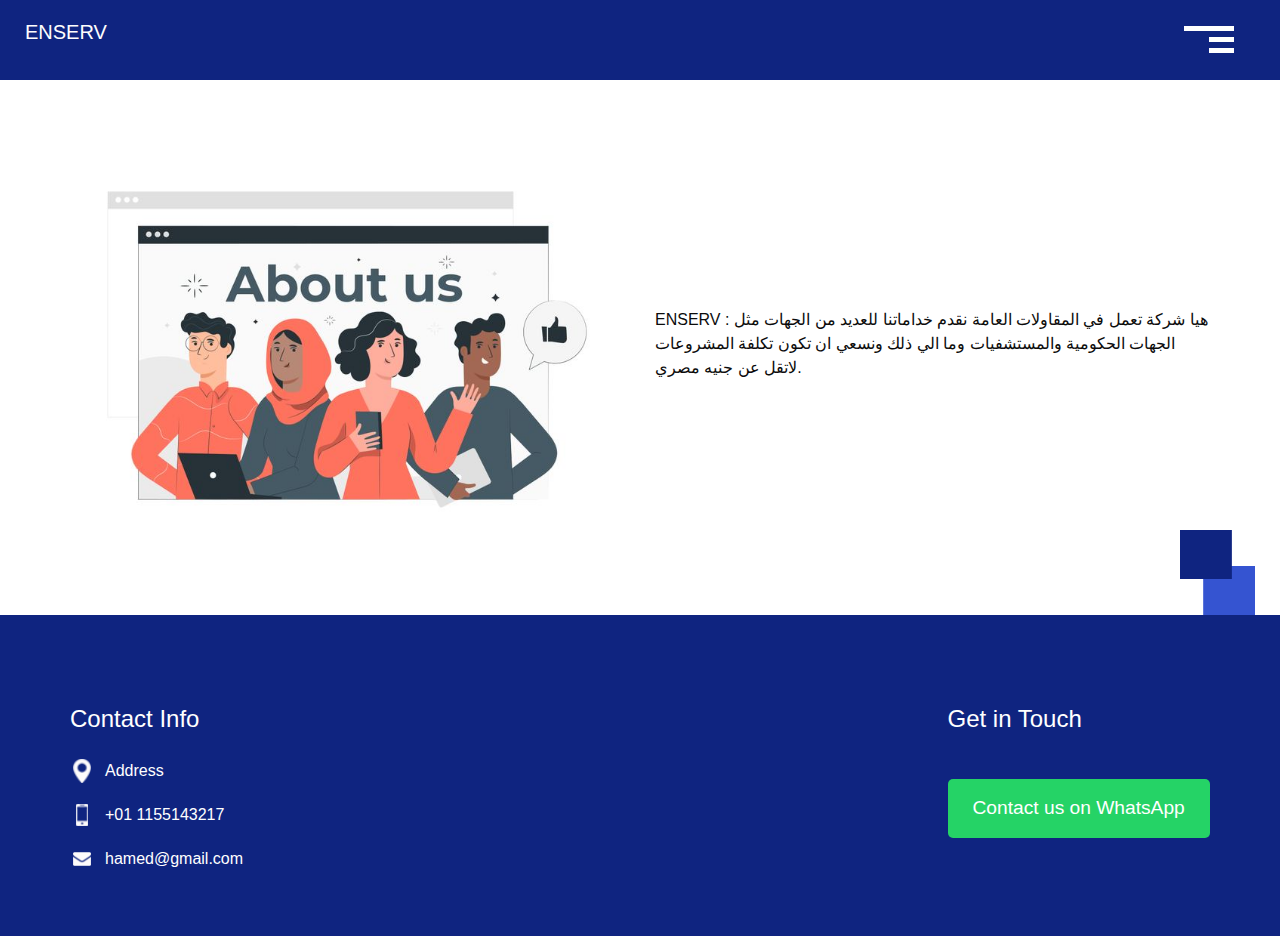
<file: en/about.html>
<!DOCTYPE html>
<html>

<head>
  <!-- Basic -->
  <meta charset="utf-8" />
  <meta http-equiv="X-UA-Compatible" content="IE=edge" />
  <!-- Mobile Metas -->
  <meta name="viewport" content="width=device-width, initial-scale=1, shrink-to-fit=no" />
  <!-- Site Metas -->
  <meta name="keywords" content="" />
  <meta name="description" content="" />
  <meta name="author" content="" />

  <title> About </title>

  <!-- bootstrap core css -->
  <link rel="stylesheet" type="text/css" href="css/bootstrap.css" />
  <!-- fonts style -->
  <link href="https://fonts.googleapis.com/css?family=Poppins:400,700|Raleway:400,700&display=swap" rel="stylesheet">
  <!-- Custom styles for this template -->
  <link href="css/style.css" rel="stylesheet" />
  <!-- responsive style -->
  <link href="css/responsive.css" rel="stylesheet" />
  <style>
    body {
      font-family: "Alexandria", sans-serif;
    }
    .whatsapp-button {
      display: inline-block;
      padding: 15px 25px;
      font-size: 1.2em;
      background-color: #25D366;
      color: white;
      text-decoration: none;
      border-radius: 5px;
      transition: background-color 0.3s;
      margin-top: 20px;
    }
    .whatsapp-button:hover {
      background-color: #1DA851;
    }
  </style>
</head>

<body class="sub_page">

  <div class="hero_area">
    <!-- header section starts -->
    <header class="header_section">
      <div class="container-fluid">
        <nav class="navbar navbar-expand-lg custom_nav-container">
          <a class="navbar-brand" href="index.html">
            <p>ENSERV</p>
          </a>
          <div class="navbar-collapse" id="">
            <div class="custom_menu-btn">
              <button onclick="openNav()">
                <span class="s-1"></span>
                <span class="s-2"></span>
                <span class="s-3"></span>
              </button>
            </div>
            <div id="myNav" class="overlay">
              <div class="overlay-content">
                <a href="index.html">HOME</a>
                <a href="about.html">ABOUT</a>
                <a href="contact.html">CONTACT US</a>
                <a href="smart_land/smart_land.html">Smart Land </a>
              </div>
            </div>
          </div>
        </nav>
      </div>
    </header>
    <!-- end header section -->
  </div>

  <!-- about section -->
  <section class="about_section layout_padding-bottom">
    <div class="square-box">
      <img src="images/square.png" alt="">
    </div>
    <div class="container">
      <div class="row">
        <div class="col-md-6">
          <div class="img-box">
            <img src="images/aboutus real_state_ewb.jpg" alt="about">
          </div>
        </div>
        <div class="col-md-6">
          <div class="detail-box">
            <div class="heading_container">
              <h2></h2>
            </div>
            <p class="about_p">
              ENSERV : هيا شركة تعمل في المقاولات العامة نقدم خداماتنا للعديد من الجهات مثل الجهات الحكومية والمستشفيات وما الي ذلك ونسعي ان تكون تكلفة المشروعات لاتقل عن جنيه مصري.
            </p>
          </div>
        </div>
      </div>
    </div>
  </section>
  <!-- end about section -->

  <!-- info section -->
  <section class="info_section">
    <div class="container">
      <div class="row">
        <div class="col-md-3">
          <div class="info_contact">
            <h5>Contact Info</h5>
            <div>
              <div class="img-box">
                <img src="images/location.png" width="18px" alt="">
              </div>
              <p>Address</p>
            </div>
            <div>
              <div class="img-box">
                <img src="images/phone.png" width="12px" alt="">
              </div>
              <p>+01 1155143217</p>
            </div>
            <div>
              <div class="img-box">
                <img src="images/mail.png" width="18px" alt="">
              </div>
              <p>hamed@gmail.com</p>
            </div>
          </div>
        </div>
        <div class="col-md-3">
          <div class="info_info">
            <!-- <h5>Information</h5> -->
            <p></p>
          </div>
        </div>
        <div class="col-md-3">
          <div class="info_links">
            <!-- <h5>Quick Links</h5> -->
          </div>
        </div>
        <div class="col-md-3">
          <div class="info_form">
            <h5>Get in Touch</h5>
            <a href="https://wa.me/yourwhatsappnumber" class="whatsapp-button">Contact us on WhatsApp</a>
          </div>
        </div>
      </div>
    </div>
  </section>
  <!-- end info section -->

  <script type="text/javascript" src="js/jquery-3.4.1.min.js"></script>
  <script type="text/javascript" src="js/bootstrap.js"></script>
  <script type="text/javascript" src="js/custom.js"></script>

</body>

</html>
</file>
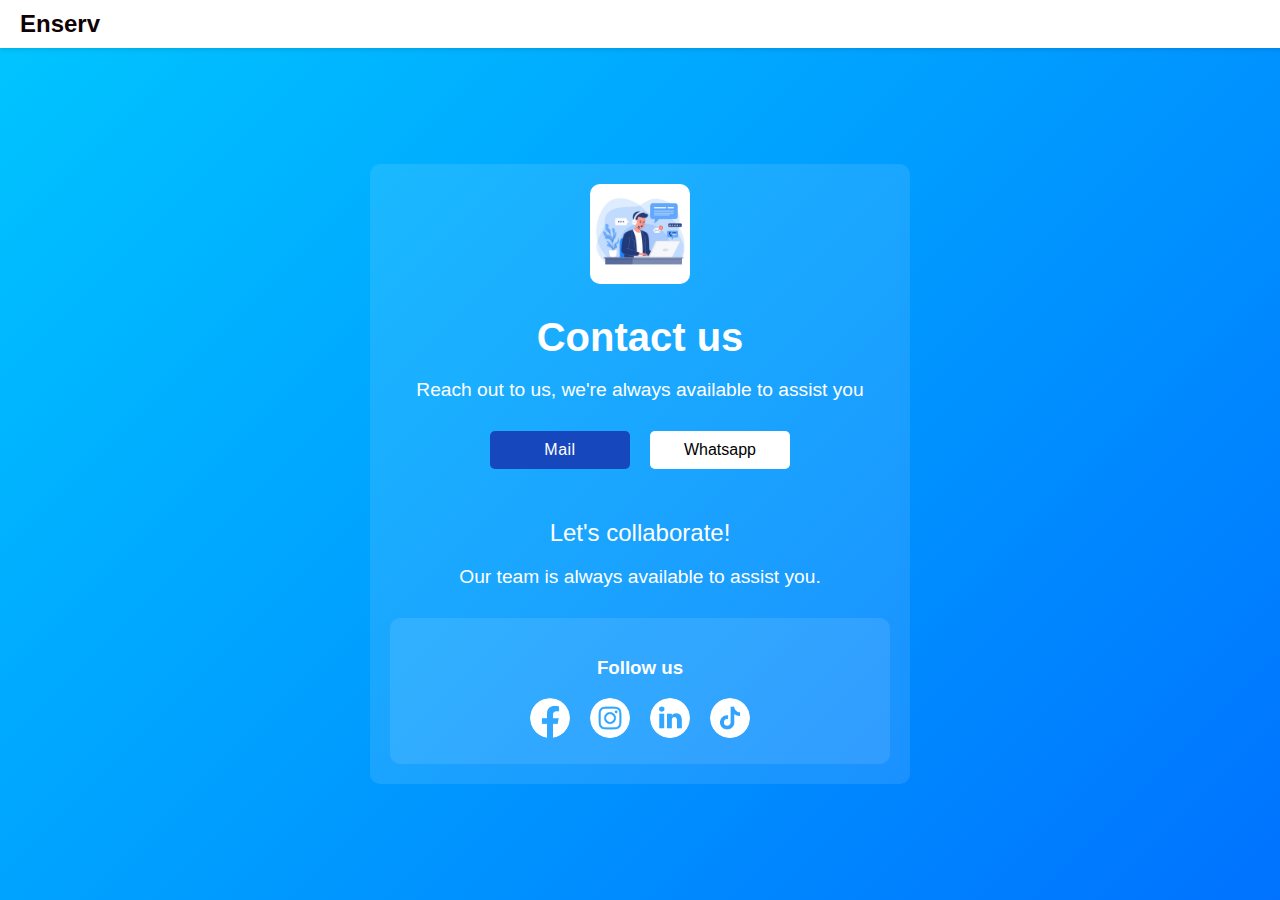
<file: en/contact.html>
<!DOCTYPE html>
<html lang="en">
<head>
    <meta charset="UTF-8">
    <meta name="viewport" content="width=device-width, initial-scale=1.0">
    <title>Contact Us</title>
    <style>
        a {
            text-decoration: none;
        }
        body {
            margin: 0;
            font-family: Arial, sans-serif;
            background: linear-gradient(135deg, #00c6ff, #0072ff);
            color: white;
            min-height: 100vh;
            text-align: center;
            display: flex;
            flex-direction: column;
            overflow: hidden;
        }
        .navbar {
            width: 100%;
            background-color: #ffffff;
            padding: 10px 20px;
            box-shadow: 0 2px 4px rgba(0, 0, 0, 0.1);
        }
        .navbar h1 {
            margin: 0;
            font-size: 1.5em;
            color: rgb(17, 3, 3);
            text-align: left;
        }
        .container {
            flex: 1;
            display: flex;
            justify-content: center;
            align-items: center;
            padding: 20px;
        }
        .content {
            max-width: 90%;
            width: 500px;
            padding: 20px;
            background: rgba(255, 255, 255, 0.1);
            border-radius: 10px;
        }
        .logo {
            margin-bottom: 20px;
        }
        h1 {
            font-size: 2.5em;
            margin-bottom: 10px;
        }
        p {
            font-size: 1.2em;
            margin-bottom: 30px;
        }
        .button-container {
            display: flex;
            justify-content: center;
            gap: 20px;
            flex-wrap: wrap;
        }
        .button {
            padding: 10px 20px;
            font-size: 1em;
            border: none;
            border-radius: 5px;
            cursor: pointer;
            transition: background-color 0.3s;
            min-width: 100px;
        }
        .mail-button {
            background-color: #1747bd;
            color: white;
            letter-spacing: 0.5px;
        }
        .whatsapp-button {
            background-color: rgb(255, 255, 255);
            color: black;
        }
        .mail-button:hover {
            background-color: #009688;
            letter-spacing: 1px;
            box-shadow: 1px 1px 1px 1px #009688;
        }
        .whatsapp-button:hover {
            background-color: #e0e0e0;
        }
        .contact-logo {
            border-radius: 10px;
        }
        .footer {
            margin-top: 50px;
            font-size: 1.5em;
        }
        .social-section {
            margin-top: 20px;
            padding: 20px;
            background: rgba(255, 255, 255, 0.1);
            border-radius: 10px;
        }
        .social-section h2 {
            margin-bottom: 10px;
            font-size: 2em;
        }
        .social-icons {
            display: flex;
            justify-content: center;
            gap: 20px;
            flex-wrap: wrap;
        }
        .social-icons a {
            color: white;
            font-size: 1.5em;
        }
        .social-icons img {
            width: 40px;
            height: 40px;
            border-radius: 50%;
            transition: transform 0.3s;
        }
        .social-icons img:hover {
            transform: scale(1.2);
        }
    </style>
</head>
<body>
    <div class="navbar">
       <a href="index.html"> <h1>Enserv</h1></a>
    </div>
    <div class="container">
        <div class="content">
            <div class="logo">
                <img src="contact photo.jpg" class="contact-logo" alt="logo" width="100">
            </div>
            <h1>Contact us</h1>
            <p>Reach out to us, we're always available to assist you</p>
            <div class="button-container">
                <a href="mailto:youremail@example.com" class="button mail-button">Mail</a>
                <a href="https://wa.me/01155143217" class="button whatsapp-button">Whatsapp</a>
            </div>
            <div class="footer">
                Let's collaborate!
            </div>
            <p>Our team is always available to assist you.</p>
            <!-- قسم وسائل التواصل الاجتماعي -->
            <div class="social-section">
                <h3>Follow us</h3>
                <div class="social-icons">
                    <a href="#"><img src="white and blue/facebook_White.png" alt="Instagram"></a>
                    <a href="#"><img src="white and blue/instagram_White.png" alt="TikTok"></a>
                    <a href="#"><img src="white and blue/linkedin_White.png" alt="Facebook"></a>
                    <a href="#"><img src="white and blue/tiktok_White.png" alt="LinkedIn"></a>
                </div>
            </div>
        </div>
    </div>
</body>
</html>
</file>
<file: en/css/style.css>
body {
  font-family: "Alexandria";
  color: #0c0c0c;
  background-color: #ffffff;
  overflow-x: hidden;
}
a {
  text-decoration: none;
  color: rgb(253 253 253);
}

.layout_padding {
  padding-top: 90px;
  padding-bottom: 90px;
}

.layout_padding2 {
  padding: 45px 0;
}

.layout_padding2-top {
  padding-top: 45px;
  padding-bottom: 45px;
}

.layout_padding2-bottom {
  padding-bottom: 45px;
}

.layout_padding-top {
  padding-top: 90px;
}

.layout_padding-bottom {
  padding-bottom: 90px;
}

.heading_container {
  display: -webkit-box;
  display: -ms-flexbox;
  display: flex;
  -webkit-box-orient: vertical;
  -webkit-box-direction: normal;
      -ms-flex-direction: column;
          flex-direction: column;
}

.heading_container h2 {
  padding-left: 47px;
  position: relative;
  /* border-left: 7px solid #0f2480; */
  font-weight: bold;
}

/*header section*/
.hero_area {
  background-image: url(../images/hero-bg.jpg);
  position: relative;
  background-repeat: no-repeat;
  background-position: top right;
  height: 600px;
  background-size: 60% 100%;
}

.sub_page .hero_area {
  height: auto;
  background: none;
  background-color: #0f2480;
}

.header_section {
  overflow-x: hidden;
}

.header_section .container-fluid {
  padding-right: 25px;
  padding-left: 25px;
}

.header_section .nav_container {
  margin: 0 auto;
}

.header_section .navbar-expand-lg .navbar-nav {
  width: 90%;
}

.header_section .user_option {
  display: -webkit-box;
  display: -ms-flexbox;
  display: flex;
  -webkit-box-align: center;
      -ms-flex-align: center;
          align-items: center;
}

.header_section .user_option a {
  display: -webkit-box;
  display: -ms-flexbox;
  display: flex;
  color: #ffffff;
  -webkit-box-align: center;
      -ms-flex-align: center;
          align-items: center;
}

.custom_nav-container.navbar-expand-lg .navbar-nav .nav-item .nav-link {
  padding: 10px 15px;
  color: #060606;
  text-align: center;
  text-transform: uppercase;
}

.custom_nav-container.navbar-expand-lg .navbar-nav .nav-item.active .nav-link, .custom_nav-container.navbar-expand-lg .navbar-nav .nav-item:hover .nav-link {
  color: #3554d1;
}

a,
a:hover,
a:focus {
  text-decoration: none;
}

a:hover,
a:focus {
  color: initial;
}

.btn,
.btn:focus {
  outline: none !important;
  -webkit-box-shadow: none;
          box-shadow: none;
}

.custom_nav-container .nav_search-btn {
  background-image: url(../images/search-icon.png);
  background-size: 17px;
  background-repeat: no-repeat;
  background-position-y: 7px;
  width: 35px;
  height: 35px;
  padding: 0;
  border: none;
}

.navbar-brand {
  display: -webkit-box;
  display: -ms-flexbox;
  display: flex;
  -webkit-box-align: center;
      -ms-flex-align: center;
          align-items: center;
}

.navbar-brand img {
  width: 90px;
}

.custom_nav-container {
  z-index: 99999;
  padding: 0;
  height: 80px;
}

.custom_nav-container .navbar-toggler {
  outline: none;
}

.custom_nav-container .navbar-toggler .navbar-toggler-icon {
  background-image: url(../images/menu.png);
  background-size: 50px;
  width: 30px;
  height: 30px;
}

.lg_toggl-btn {
  background-color: transparent;
  border: none;
  outline: none;
  width: 56px;
  height: 40px;
  cursor: pointer;
}

.lg_toggl-btn:focus {
  outline: none;
}

.User_option {
  display: -webkit-box;
  display: -ms-flexbox;
  display: flex;
  -webkit-box-align: center;
      -ms-flex-align: center;
          align-items: center;
  margin-left: auto;
  margin-right: 35px;
}

.User_option a {
  color: #ffffff;
}

.custom_menu-btn {
  z-index: 9;
  position: absolute;
  right: 15px;
  top: 7px;
}

.custom_menu-btn button {
  margin-top: 12px;
  outline: none;
  border: none;
  background-color: transparent;
}

.custom_menu-btn button span {
  display: block;
  width: 50px;
  height: 5px;
  background-color: #fff;
  margin: 6px 0;
  -webkit-transition: all .3s;
  transition: all .3s;
}

.menu_btn-style {
  position: fixed;
  right: 40px;
  top: 7px;
}

.custom_menu-btn .s-2 {
  width: 25px;
  margin-left: auto;
}

.custom_menu-btn .s-3 {
  width: 25px;
  margin-left: auto;
}

.overlay {
  height: 100%;
  width: 0;
  position: fixed;
  z-index: 1;
  top: 0;
  left: 0;
  background-color: black;
  background-color: rgba(53, 84, 209, 0.9);
  overflow-x: hidden;
  -webkit-transition: 0.5s;
  transition: 0.5s;
}

.overlay .closebtn {
  position: absolute;
  top: 0;
  right: 30px;
  font-size: 60px;
}

.overlay a {
  padding: 0px;
  text-decoration: none;
  font-size: 22px;
  color: #f1f1f1;
  display: block;
  -webkit-transition: 0.3s;
  transition: 0.3s;
  margin-bottom: 15px;
}

.overlay a:hover {
  color: #252525;
}

.overlay-content {
  position: relative;
  top: 30%;
  width: 100%;
  text-align: center;
  margin-top: 30px;
}

.menu_width {
  width: 100%;
}

/*end header section*/
/* slider section */
.slider_section {
  padding: 75px 0;
  color: #1747bd;
}

.slider_section .container {
  position: relative;
  z-index: 2;
}

.slider_section .row {
  -webkit-box-align: center;
      -ms-flex-align: center;
          align-items: center;
}

.slider_section .detail-box h1 {
  color: #3554d1;
  font-weight: bold;
  font-size: 4rem;
}

.slider_section .detail-box h1 span {
  color: #0f2480;
}

.slider_section .detail-box p {
  margin-top: 25px;
}

.slider_section .detail-box .btn-box {
  margin-top: 45px;
}

.slider_section .detail-box .btn-box a {
  display: inline-block;
  padding: 8px 35px;
  background-color: transparent;
  color: #3554d1;
  -webkit-transition: all 0.3s;
  transition: all 0.3s;
  border: px solid #3554d1;
  border-radius: 4px;
  margin-bottom: 75px;
  font-size: 30px ;
  font-family: system-ui;
}

.slider_section .detail-box .btn-box a:hover {
  background-color: #3554d1;
  border-color: transparent;
  color: #ffffff;
}

.find_section {
  -webkit-transform: translateY(-50%);
          transform: translateY(-50%);
}

.find_section form {
  padding: 10px 45px;
  -webkit-box-shadow: 0px 0px 20px 11px rgba(0, 0, 0, 0.09);
  box-shadow: 0px 0px 20px 11px rgba(0, 0, 0, 0.09);
  background-color: #ffffff;
}

.find_section form .form-control {
  outline: none;
  -webkit-box-shadow: none;
          box-shadow: none;
  border-radius: 0;
  height: 45px;
  margin: 10px 0;
}

.find_section form button {
  background-color: #f97616;
  color: #ffffff;
  text-transform: uppercase;
  border: none;
  height: 45px;
  width: 100%;
  margin: 10px 0;
}

.about_section {
  position: relative;
  padding-top: 75px;
}

.about_section .row {
  -webkit-box-align: center;
      -ms-flex-align: center;
          align-items: center;
}

.about_section .img-box img {
  width: 100%;
}

.about_section .detail-box p {
  margin-top: 15px;
}

.about_section .detail-box a {
  display: inline-block;
  padding: 7px 30px;
  background-color: transparent;
  color: #3554d1;
  -webkit-transition: all 0.3s;
  transition: all 0.3s;
  border: 1px solid #3554d1;
  border-radius: 25px;
  margin-top: 25px;
}

.about_section .detail-box a:hover {
  background-color: #3554d1;
  border-color: transparent;
  color: #ffffff;
}

.about_section .square-box {
  position: absolute;
  right: 25px;
  bottom: 0;
  width: 75px;
}

.about_section .square-box img {
  width: 100%;
}

.sale_section .heading_container {
  -webkit-box-align: center;
      -ms-flex-align: center;
          align-items: center;
  margin-bottom: 35px;
  
}

.sale_section .sale_container {
  display: -webkit-box;
  display: -ms-flexbox;
  display: flex;
  -webkit-box-pack: center;
      -ms-flex-pack: center;
          justify-content: center;
  -ms-flex-wrap: wrap;
      flex-wrap: wrap;
}

.sale_section .sale_container .box {
  -ms-flex-preferred-size: 32%;
      flex-basis: 32%;
  margin: .65%;
}

.sale_section .sale_container .box .img-box img {
  width: 100%;
}

.sale_section .sale_container .box .detail-box {
  margin-top: 10px;
}

.sale_section .sale_container .box .detail-box h6 {
  text-transform: uppercase;
  font-weight: bold;
  font-size: 18px;
}

.sale_section .btn-box {
  display: -webkit-box;
  display: -ms-flexbox;
  display: flex;
  -webkit-box-pack: center;
      -ms-flex-pack: center;
          justify-content: center;
}

.sale_section .btn-box a {
  display: inline-block;
  padding: 7px 30px;
  background-color: transparent;
  color: #3554d1;
  -webkit-transition: all 0.3s;
  transition: all 0.3s;
  border: 1px solid #3554d1;
  border-radius: 25px;
  margin-top: 35px;
}

.sale_section .btn-box a:hover {
  background-color: #3554d1;
  border-color: transparent;
  color: #ffffff;
}

.price_section .heading_container {
  -webkit-box-align: center;
      -ms-flex-align: center;
          align-items: center;
}

.price_section .price_container {
  display: -webkit-box;
  display: -ms-flexbox;
  display: flex;
  -webkit-box-pack: center;
      -ms-flex-pack: center;
          justify-content: center;
  -ms-flex-wrap: wrap;
      flex-wrap: wrap;
  text-align: center;
}

.price_section .price_container .box {
  -ms-flex-preferred-size: 32%;
      flex-basis: 32%;
  margin: 45px .65%;
  color: #ffffff;
  min-width: 300px;
}

.price_section .price_container .box .detail-box {
  background-color: #3554d1;
}

.price_section .price_container .box .detail-box .heading-box {
  padding: 20px 0;
  background-color: #0f2480;
}

.price_section .price_container .box .detail-box .heading-box h4 {
  font-weight: bold;
}

.price_section .price_container .box .detail-box .heading-box h6 {
  text-transform: uppercase;
  font-weight: bold;
}

.price_section .price_container .box .detail-box .text-box {
  padding: 45px 0;
}

.price_section .price_container .box .detail-box .text-box h2 {
  font-weight: bold;
  position: relative;
  padding-bottom: 15px;
  margin-bottom: 20px;
}

.price_section .price_container .box .detail-box .text-box h2::before {
  content: "";
  position: absolute;
  bottom: 0;
  left: 50%;
  width: 45px;
  height: 5px;
  border-radius: 10px;
  -webkit-transform: translateX(-50%);
          transform: translateX(-50%);
  background-color: #ffffff;
}

.price_section .price_container .box .detail-box .text-box ul {
  padding: 0;
}

.price_section .price_container .box .detail-box .text-box ul li {
  list-style-type: none;
  margin: 10px 0;
}

.price_section .price_container .box .btn-box {
  display: -webkit-box;
  display: -ms-flexbox;
  display: flex;
  -webkit-box-pack: center;
      -ms-flex-pack: center;
          justify-content: center;
  margin-top: 45px;
}

.price_section .price_container .box .btn-box a {
  padding: 7px 30px;
  background-color: #0f2480;
  color: #ffffff;
  border-radius: 25px;
}

.price_section .price_container .box:hover .detail-box {
  background-color: #f9bc16;
}

.price_section .price_container .box:hover .btn-box a {
  /* background-color: #f9bc16; */
}

.deal_section {
  overflow-x: hidden;
}

.deal_section .row {
  -webkit-box-align: center;
      -ms-flex-align: center;
          align-items: center;
}

.deal_section .detail-box p {
  margin-top: 15px;
}

.deal_section .detail-box a {
  display: inline-block;
  padding: 7px 30px;
  background-color: transparent;
  color: #3554d1;
  -webkit-transition: all 0.3s;
  transition: all 0.3s;
  border: 1px solid #3554d1;
  border-radius: 25px;
  margin-top: 25px;
}

.deal_section .detail-box a:hover {
  background-color: #3554d1;
  border-color: transparent;
  color: #ffffff;
}

.deal_section .img-box {
  display: -webkit-box;
  display: -ms-flexbox;
  display: flex;
  -webkit-box-align: center;
      -ms-flex-align: center;
          align-items: center;
  width: 115%;
}

.deal_section .img-box .box.b1 {
  margin-right: 15px;
}

.deal_section .img-box img {
  max-width: 100%;
}

.us_section {
  background-color: #0f2480;
  color: #ffffff;
}

.us_section .heading_container {
  -webkit-box-align: center;
      -ms-flex-align: center;
          align-items: center;
  margin-bottom: 45px;
}

.us_section .heading_container h2 {
  border-left-color: #ffffff;
}

.us_section .box {
  display: -webkit-box;
  display: -ms-flexbox;
  display: flex;
  -webkit-box-orient: vertical;
  -webkit-box-direction: normal;
      -ms-flex-direction: column;
          flex-direction: column;
  -webkit-box-align: center;
      -ms-flex-align: center;
          align-items: center;
  text-align: center;
  color: #ffffff;
  margin: 25px 0;
}

.us_section .box .img-box {
  margin-bottom: 15px;
}

.us_section .box .img-box img {
  width: 100%;
}

.us_section .box h3 {
  font-weight: bold;
}

.us_section .btn-box {
  display: -webkit-box;
  display: -ms-flexbox;
  display: flex;
  -webkit-box-pack: center;
      -ms-flex-pack: center;
          justify-content: center;
  margin-top: 20px;
}

.us_section .btn-box a {
  padding: 7px 30px;
  background-color: #ffffff;
  color: #252525;
  border-radius: 25px;
}

.client_section .heading_container {
  -webkit-box-align: center;
      -ms-flex-align: center;
          align-items: center;
  margin-bottom: 45px;
}

.client_section .client_container {
  width: 85%;
  margin: auto;
  border: 1px solid #252525;
}

.client_section .client_container .box {
  display: -webkit-box;
  display: -ms-flexbox;
  display: flex;
  margin: 55px 2%;
}

.client_section .client_container .box .img-box {
  min-width: 100px;
  margin-right: 15px;
}

.client_section .client_container .box .img-box img {
  width: 100%;
}

.client_section .client_container .box .detail-box h5 {
  display: -webkit-box;
  display: -ms-flexbox;
  display: flex;
  font-weight: bold;
  -webkit-box-align: center;
      -ms-flex-align: center;
          align-items: center;
}

.client_section .client_container .box .detail-box h5 hr {
  width: 45px;
  height: 5px;
  margin: 0;
  margin-left: 5px;
  border: none;
  background-color: #252525;
}

.client_section .client_container div#carouselExampleControls {
  padding: 0 10%;
}

.client_section .client_container div#carouselExampleControls::before {
  content: "";
  width: 50px;
  height: 155px;
  background-color: #0f2480;
  position: absolute;
  left: 10%;
  top: 37px;
}

.client_section .client_container .carousel-control-prev,
.client_section .client_container .carousel-control-next {
  width: 45px;
  height: 45px;
  background-color: #0f2480;
  border-radius: 100%;
  top: 50%;
  opacity: 1;
  -webkit-transform: translateY(-50%);
          transform: translateY(-50%);
  background-size: 10px;
  background-position: center;
  background-repeat: no-repeat;
}

.client_section .client_container .carousel-control-prev {
  background-image: url(../images/prev-white.png);
  left: 10px;
}

.client_section .client_container .carousel-control-next {
  background-image: url(../images/next-white.png);
  right: 10px;
}

.contact_section {
  position: relative;
}

.contact_section .heading_container {
  -webkit-box-align: center;
      -ms-flex-align: center;
          align-items: center;
  margin-bottom: 40px;
}

.contact_section .container-fluid {
  background-color: #0f2480;
  color: #ffffff;
}

.contact_section .form_container {
  padding: 45px 0 45px 15px;
}

.contact_section input {
  width: 100%;
  border: none;
  background-color: #ffffff;
  outline: none;
  color: #252525;
  margin-top: 25px;
  padding: 12px;
}

.contact_section input::-webkit-input-placeholder {
  color: #2a2a2c;
}

.contact_section input:-ms-input-placeholder {
  color: #2a2a2c;
}

.contact_section input::-ms-input-placeholder {
  color: #2a2a2c;
}

.contact_section input::placeholder {
  color: #2a2a2c;
}

.contact_section input.message-box {
  padding: 45px 12px;
}

.contact_section button {
  padding: 10px 65px;
  outline: none;
  border: none;
  color: #ffffff;
  background: #f97616;
  border-radius: 25px;
  margin: 45px 0 0 auto;
  text-transform: uppercase;
}

.contact_section .map_container {
  height: 100%;
}

.contact_section .map_container .map-responsive {
  height: 100%;
}

.info_section {
  background-color: #0f2480;
  color: #ffffff;
  padding: 90px 0 45px 0;
}

.info_section h5 {
  margin-bottom: 25px;
  font-size: 24px;
}

.info_section .info_links ul {
  padding: 0;
}

.info_section .info_links ul li {
  list-style-type: none;
}

.info_section .info_links ul li a {
  color: #ffffff;
}

.info_section .info_contact .img-box {
  width: 35px;
  display: -webkit-box;
  display: -ms-flexbox;
  display: flex;
  -webkit-box-pack: center;
      -ms-flex-pack: center;
          justify-content: center;
}

.info_section .info_contact p {
  margin: 0;
}

.info_section .info_contact > div {
  display: -webkit-box;
  display: -ms-flexbox;
  display: flex;
  -webkit-box-align: center;
      -ms-flex-align: center;
          align-items: center;
  margin: 20px 0;
}

.info_section .info_contact > div img {
  height: auto;
  margin-right: 12px;
}

.info_section .info_form form input {
  outline: none;
  width: 100%;
  padding: 7px 10px;
}

.info_section .info_form form button {
  padding: 8px 35px;
  outline: none;
  border: none;
  color: #ffffff;
  background: #f97616;
  margin-top: 15px;
  text-transform: uppercase;
}

.info_section .info_form .social_box {
  margin-top: 35px;
  width: 100%;
  display: -webkit-box;
  display: -ms-flexbox;
  display: flex;
}

.info_section .info_form .social_box a {
  margin-right: 25px;
}

/* footer section*/
.footer_section {
  background-color: #0f2480;
}

.footer_section p {
  border-top: 1px solid #ffffff;
  color: #ffffff;
  margin: 0;
  width: 70%;
  padding: 25px 0 20px 0;
  margin: 0 auto;
  text-align: center;
}

.footer_section a {
  color: #ffffff;
}




/* start of code */
/* .slogen-p {
  font-size: 24px;
  font-weight: bold;
  transition: opacity 0.5s ease-in-out; 
}

.hide {
  opacity: 0; 
}

.show {
  opacity: 1; 


} */


/* end of code */

.slogen-p {
  font-size: 24px;
  font-weight: bold;
  opacity: 0; /* بدء النص بخفاء */
  transition: opacity 0.5s ease-in-out; /* تأثير انعكاس النص */
}

.slogen1 {
  color: blue; /* لون أزرق للنص */
}

.slogen2 {
  color: rgb(255, 6, 135); /* لون أحمر للنص */

}

.container_work_imges {
display: none;
}

.enter_photo{
  width: 20px;
  height: 20px;
}
.show_work{
  /* border: 1px solid #15c2d1 ; */
  border: none;
  background-color: #2727bb;
  color: white;
  outline: none;
  padding: 10px;
}

.read_more_btn{
  outline: none;
  border: 1px solid #11918f;
  background: #ffffff;
  padding:10px ;
  display: none;
  
}
/* تنسيق عام للعناصر */
.sale_section .container-fluid {
  padding: 50px; /* زيادة الهامش للعرض العام */
}

/* تنسيق للعنوان والنص */
.sale_section .heading_container h2 {
  font-size: 36px; /* زيادة حجم العنوان */
  font-weight: bold; /* جعل العنوان عريض */
  color: #ffffff; /* تغيير لون العنوان */
}

.sale_section .heading_container p {
  font-size: 18px; /* زيادة حجم النص */
  color: #ebe2e2; /* تغيير لون النص */
}

/* تنسيق للصناديق */
.sale_section .box {
  margin: 20px; /* زيادة الهامش بين الصناديق */
  padding: 20px; /* زيادة التباعد الداخلي داخل الصناديق */
  background-color: #b9b6b65b; /* تغيير لون خلفية الصناديق */
  border-radius: 10px; /* إضافة زوايا مستديرة */
  box-shadow: 0px 0px 10px rgba(0, 0, 0, 0.1); /* إضافة ظل للصناديق */
}

/* تنسيق الصور */
.sale_section .img-box img {
  max-width: 100%; /* جعل عرض الصور متوافق مع حجم الصندوق */
  height: auto; /* السماح بتعديل الارتفاع بشكل تلقائي */
}

/* تنسيق لعناصر العنوان داخل الصندوق */
.sale_section .detail-box h6 {
  font-size: 24px; /* زيادة حجم العنوان */
  font-weight: bold; /* جعل العنوان عريض */
  color: #ffffff; /* تغيير لون العنوان */
}

/* تنسيق لعناصر النص داخل الصندوق */
.sale_section .detail-box p {
  font-size: 16px; /* زيادة حجم النص */
  color: #ffffff; /* تغيير لون النص */
}

/* تنسيق زر عرض المزيد */
.sale_section .btn-box button {
  padding: 10px 20px; /* تعديل حجم الزر */
  font-size: 18px; /* زيادة حجم النص في الزر */
  border: 2px solid #15c2d1; /* تعديل حدود الزر */
  border-radius: 5px; /* إضافة زوايا مستديرة للزر */
  background-color: #ffffff; /* تغيير لون خلفية الزر */
  color: #15c2d1; /* تغيير لون النص في الزر */
  transition: all 0.3s ease; /* إضافة تأثير انتقالي للزر */
}

.sale_section .btn-box button:hover {
  background-color: #15c2d1; /* تغيير لون خلفية الزر عند التحويل */
  color: #ffffff; /* تغيير لون النص في الزر عند التحويل */
}


/* end footer section*/
/*# sourceMappingURL=style.css.map */
</file>
<file: en/css/responsive.css>
@media (max-width: 1120px) {}

@media (max-width: 992px) {
  .User_option {
    display: none;
  }

  .sale_section .sale_container .box {
    -ms-flex-preferred-size: 48%;
    flex-basis: 48%;
    margin: 1%;
  }

  .sale_section .sale_container .box {
    -ms-flex-preferred-size: 98%;
    flex-basis: 98%;
    margin: 1%;

  }
}

@media (max-width: 768px) {
  .hero_area {
    background: none;
    background-color: #e9eefc;
    height: auto;
  }


  .custom_menu-btn button span {
    background-color: #0f2480;
  }

  .sub_page .custom_menu-btn button span {
    background-color: #ffffff;
  }


  .slider_section {
    text-align: center;
  }

  .slider_section .detail-box {
    margin-bottom: 45px;
  }

  .slider_section {
    padding: 35px 0 75px 0;
  }

  .about_section {
    padding-top: 0;
  }

  .sub_page .about_section {
    padding-top: 90px;
  }

  .about_section .detail-box {
    margin-top: 35px;
  }

  .deal_section .img-box {
    width: 100%;
    margin-top: 45px;
  }

  .info_section .row>div {
    display: flex;
    flex-direction: column;
    align-items: center;
    text-align: center;
    margin: 15px 0;
  }

  .contact_section .row {
    flex-direction: column-reverse;
  }

  .contact_section .map_container {
    padding: 0;
    height: 450px;
  }

  .contact_section .form_container {
    padding: 45px 0;
  }

  .client_section .client_container {
    width: 95%;
  }

  .client_section .client_container .box {
    padding-bottom: 45px;
  }

  .client_section .client_container .carousel-control-prev,
  .client_section .client_container .carousel-control-next {
    top: calc(100% - 45px);
  }

  .client_section .client_container .carousel-control-prev {
    left: calc(50% - 50px);
  }

  .client_section .client_container .carousel-control-next {
    right: calc(50% - 50px);

  }

  .info_contact {
    display: flex;
    flex-direction: column;
    align-items: center;
  }

  .info_section .info_contact .img-box {
    margin-top: 5px;
  }

  .info_section .info_contact>div {
    align-items: flex-start;
  }

  .info_section .info_form h5 {
    text-align: center;
  }

  .info_section .info_form .social_box {
    justify-content: center;
  }

  .info_section .info_form .social_box a {
    margin: 0 15px;
  }

  .footer_section p {
    width: 85%;
  }
}

@media (max-width: 576px) {
  .slider_section .detail-box h1 {
    font-size: 3rem;
  }

  .client_section .client_container div#carouselExampleControls {
    padding: 0 5%;
  }

  .client_section .client_container .box {
    flex-direction: column;
    align-items: center;

  }

  .client_section .client_container .box .detail-box {
    margin-top: 25px;
  }

  .client_section .client_container div#carouselExampleControls::before {
    height: 165px;
    left: 30%;
    top: 43px;

  }

  .footer_section p {
    width: 100%;
  }
}

@media (max-width: 480px) {}

@media (max-width: 420px) {
  .client_section .client_container div#carouselExampleControls::before {
    left: 20%;
  }
}

@media (max-width: 360px) {}

@media (min-width: 1200px) {
  .container {
    max-width: 1170px;
  }
}
</file>
